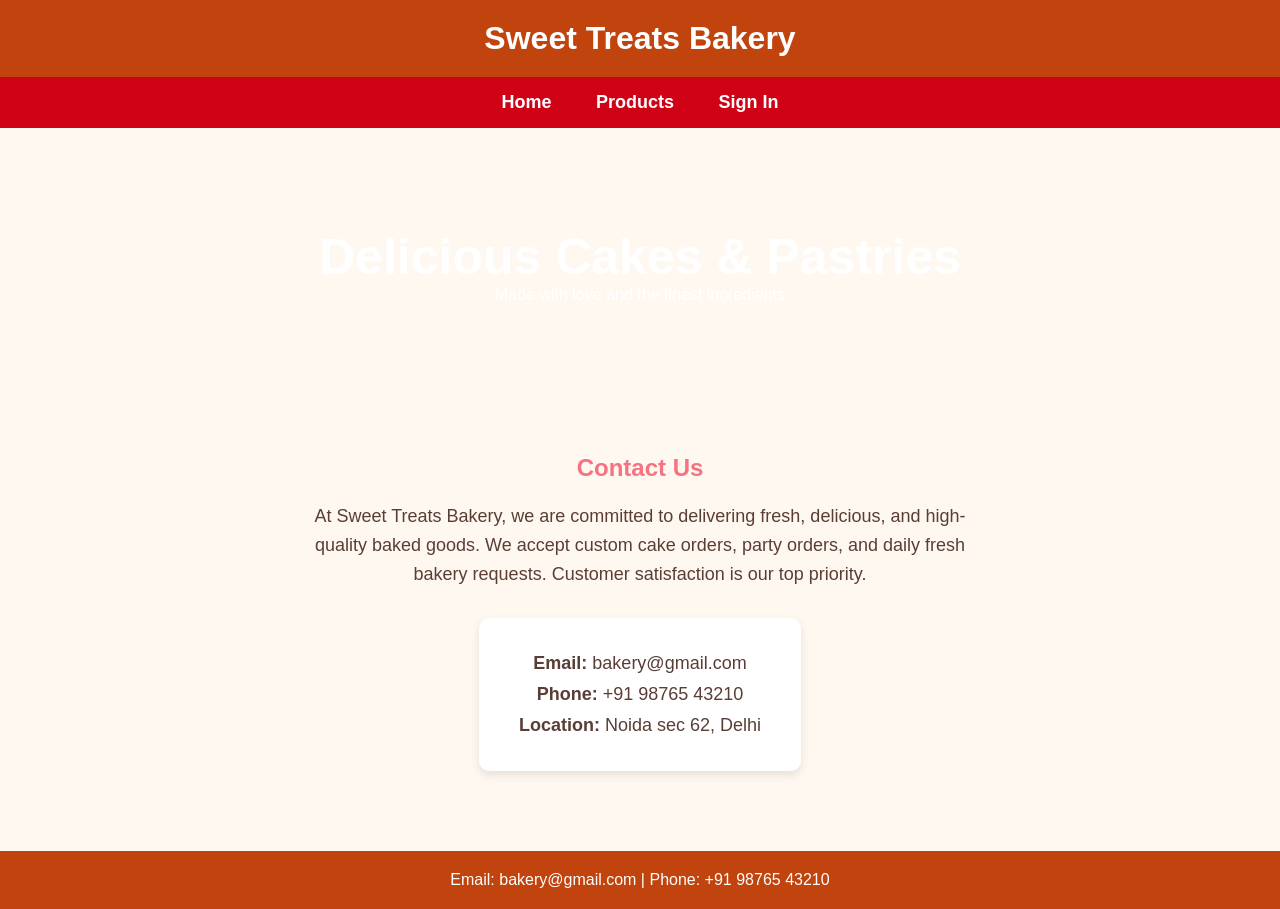
<file: contact.html>
<!DOCTYPE html>
<html lang="en">
<head>
    <meta charset="UTF-8">
    <meta name="viewport" content="width=device-width, initial-scale=1.0">
    <title>Contact Us - Sweet Treats Bakery</title>
    <link rel="stylesheet" href="style.css">
</head>
<body>

<header>
    <h1>Sweet Treats Bakery</h1>
</header>

<nav>
    <a href="index.html">Home</a>
    <a href="product.html">Products</a>
    <a href="signin.html">Sign In</a>
</nav>

    <section class="hero">
      <h1>Delicious Cakes & Pastries</h1>
      <p>Made with love and the finest ingredients</p>
    </section>
    
<section class="contact-section">
    <h2>Contact Us</h2>

    <p class="service-text">
        At Sweet Treats Bakery, we are committed to delivering fresh, delicious, and high-quality baked goods.  
        We accept custom cake orders, party orders, and daily fresh bakery requests.  
        Customer satisfaction is our top priority.
    </p>

    <div class="contact-info">
        <p><strong>Email:</strong> bakery@gmail.com</p>
        <p><strong>Phone:</strong> +91 98765 43210</p>
        <p><strong>Location:</strong> Noida sec 62, Delhi</p>
    </div>
</section>

<footer>
    <p>Email: bakery@gmail.com | Phone: +91 98765 43210</p>
</footer>

</body>
</html>
</file>
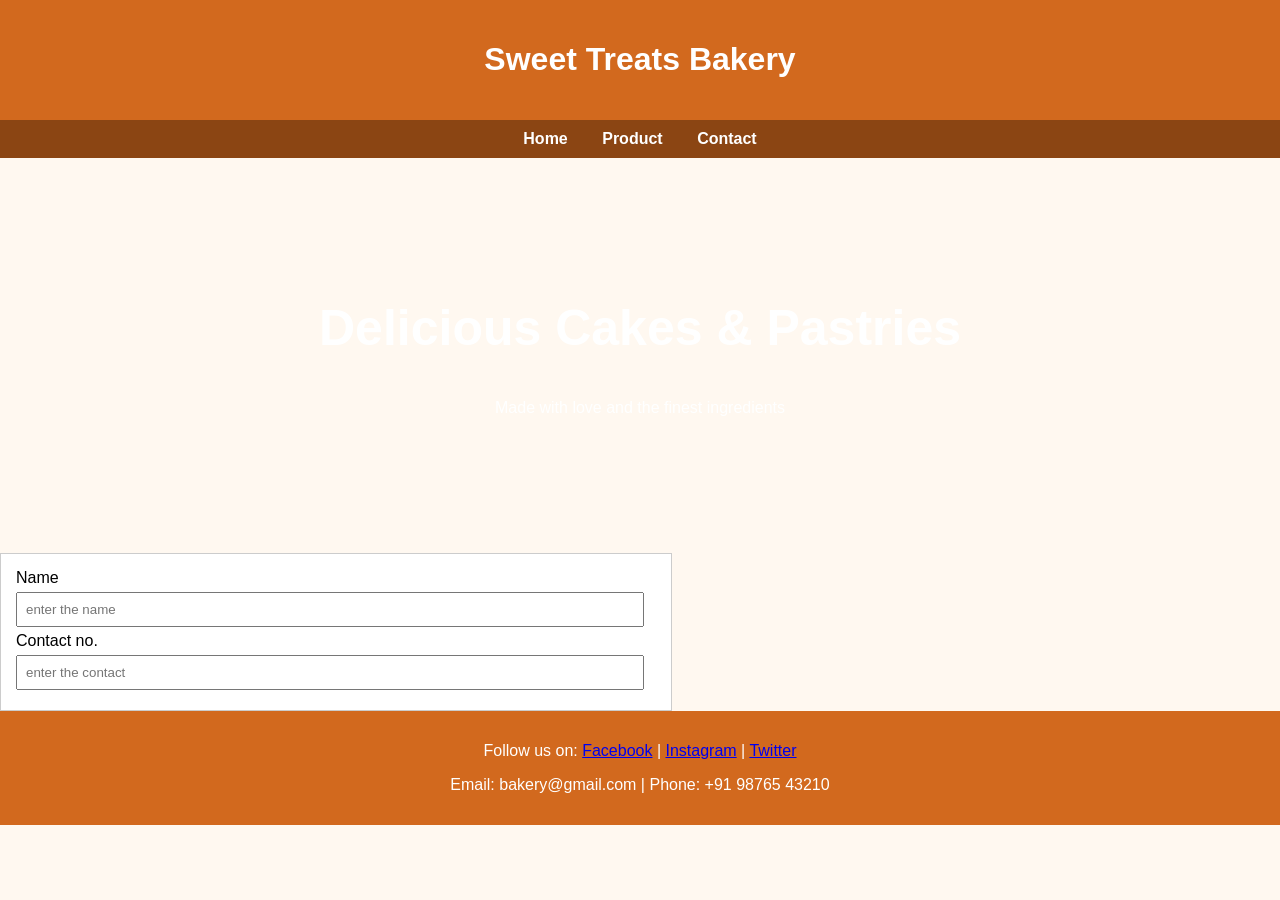
<file: iindex.html>
<!DOCTYPE html>
<html lang="en">
<head>
  <title>Sweet Bakery</title>
  <style>
    body {
      margin: 0;
      font-family: Arial, sans-serif;
      background-color: #fff8f0;
    }
    header {
      background-color: #d2691e;
      color: white;
      padding: 20px;
      text-align: center;
    }
    nav {
      background-color: #8b4513;
      padding: 10px;
      text-align: center;
    }
    nav a {
      color: white;
      margin: 0 15px;
      text-decoration: none;
      font-weight: bold;
    }
    .hero {
      background-image: url('https://static.toiimg.com/photo/48201473.cms');
      background-size: cover;
      color: white;
      text-align: center;
      padding: 100px 20px;
    }
    .hero h1 {
      font-size: 50px;
    }
    .section {
      padding: 40px 20px;
      text-align: center;
    }
    .products {
      display: flex;
      justify-content: center;
      gap: 20px;
      flex-wrap: wrap;
    }
    form {
      background: #fff;
      border: 1px solid #ccc;
      padding: 15px;
      width: 50%;
      margin-top: 20px;
    }
    input, button {
      margin: 5px 0;
      padding: 8px;
      width: 95%;
    }
    .card {
      background: white;
      padding: 20px;
      border-radius: 10px;
      width: 200px;
      box-shadow: 0 4px 8px rgba(0,0,0,0.1);
    }
    footer {
      background-color: #d2691e;
      color: white;
      text-align: center;
      padding: 15px;
    }
  </style>
</head>
<body>

<header>
  <h1>Sweet Treats Bakery</h1>
</header>

<nav>
  <a href="iindex.html">Home</a>
  <a href="product.html">Product</a>
  <a href="contact.html">Contact</a>
</nav>

<section class="hero">
  <h1>Delicious Cakes & Pastries</h1>
  <p>Made with love and the finest ingredients</p>
</section>
<form>
    <label>Name</label>
    <input text ="text"placeholder="enter the name">
    <label>Contact no.</label>
    <input text="text"placeholder="enter the contact">
</form>
<footer>
<p>Follow us on:
<a href="#">Facebook</a> |
<a href="#">Instagram</a> |
<a href="#">Twitter</a>
</p>
<p>Email: bakery@gmail.com | Phone: +91 98765 43210</p>
</footer>
    </body>
</html>
</file>
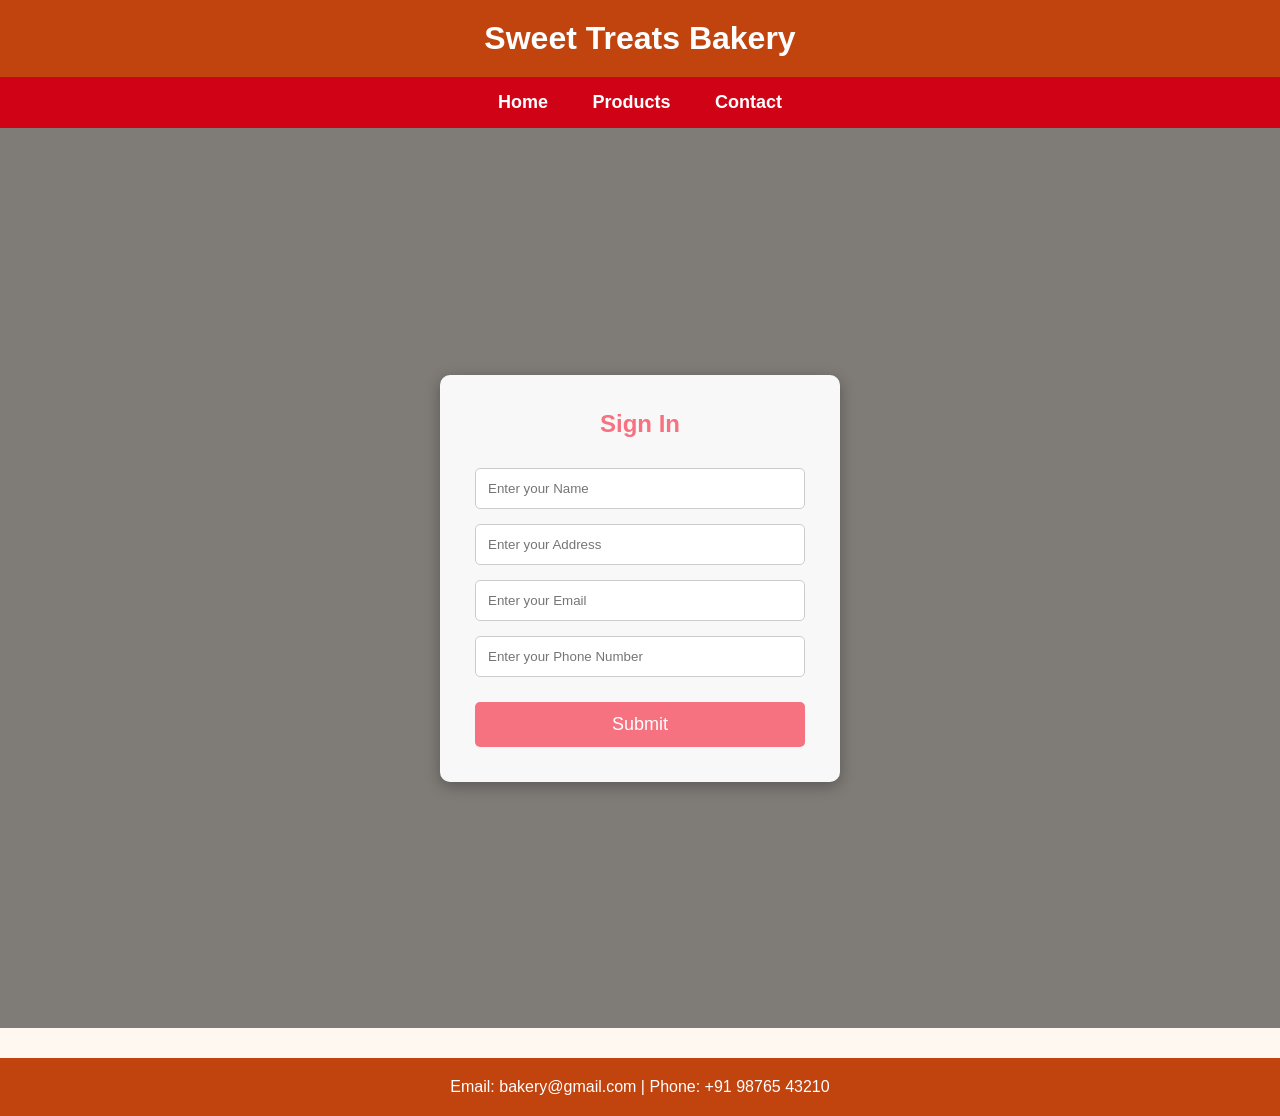
<file: signin.html>
<!DOCTYPE html>
<html lang="en">
<head>
    <meta charset="UTF-8">
    <meta name="viewport" content="width=device-width, initial-scale=1.0">
    <title>Sign In - Sweet Treats Bakery</title>
    <link rel="stylesheet" href="style.css">
</head>
<body>

<header>
    <h1>Sweet Treats Bakery</h1>
</header>

<nav>
    <a href="index.html">Home</a>
    <a href="product.html">Products</a>
    <a href="contact.html">Contact</a>
</nav>

<section class="signin-page">
    <div class="signin-box">
        <h2>Sign In</h2>

        <form id="signupForm" onsubmit="return validateForm()">

            <input type="text" id="name" placeholder="Enter your Name">
            <span class="error" id="nameError"></span>

            <input type="text" id="address" placeholder="Enter your Address">
            <span class="error" id="addressError"></span>

            <input type="text" id="email" placeholder="Enter your Email">
            <span class="error" id="emailError"></span>

            <input type="text" id="phone" placeholder="Enter your Phone Number">
            <span class="error" id="phoneError"></span>

            <button type="submit">Submit</button>
        </form>
    </div>
</section>

<footer>
    <p>Email: bakery@gmail.com | Phone: +91 98765 43210</p>
</footer>

<script>
function validateForm() {
    let valid = true;

    document.getElementById("nameError").innerHTML = "";
    document.getElementById("addressError").innerHTML = "";
    document.getElementById("emailError").innerHTML = "";
    document.getElementById("phoneError").innerHTML = "";

    let name = document.getElementById("name").value;
    let address = document.getElementById("address").value;
    let email = document.getElementById("email").value;
    let phone = document.getElementById("phone").value;

    if(name == ""){
        document.getElementById("nameError").innerHTML = "Name is required";
        valid = false;
    }

    if(address == ""){
        document.getElementById("addressError").innerHTML = "Address is required";
        valid = false;
    }

    if(email == ""){
        document.getElementById("emailError").innerHTML = "Email is required";
        valid = false;
    } else if(!email.includes("@")){
        document.getElementById("emailError").innerHTML = "Enter valid email";
        valid = false;
    }

    if(phone == ""){
        document.getElementById("phoneError").innerHTML = "Phone number is required";
        valid = false;
    } else if(phone.length != 10 || isNaN(phone)){
        document.getElementById("phoneError").innerHTML = "Enter valid 10-digit number";
        valid = false;
    }

    return valid;
}
</script>

</body>
</html>
</file>
<file: style.css>
*{
            margin:0;
            padding:0;
            box-sizing:border-box;
            font-family:Arial, sans-serif;
        }

        body{
            background:#fff8f0;
            color:#5a3e36;
        }

        header{
            background:#be3900f1;
            padding:20px;
            text-align:center;
            color:white;
        }

        .hero {
      background-image: url('https://static.toiimg.com/photo/48201473.cms');
      background-size: cover;
      color: white;
      text-align: center;
      padding: 100px 20px;
    }
    .hero h1 {
      font-size: 50px;

    }

        .signin-form{
            width:40%;
            margin:40px auto;
            background:white;
            padding:25px;
            border-radius:10px;
            box-shadow:0 4px 10px rgba(0,0,0,0.1);
        }

        .signin-form h2{
            text-align:center;
            margin-bottom:20px;
            color:#af2307;
        }

        .signin-form label{
            display:block;
            margin-top:10px;
        }

        .signin-form input{
            width:100%;
            padding:10px;
            margin-top:5px;
            border:1px solid #ccc;
            border-radius:5px;
        }

        .signin-form button{
            width:100%;
            margin-top:20px;
            padding:10px;
            border:none;
            background:#f67280;
            color:white;
            font-size:18px;
            border-radius:5px;
            cursor:pointer;
        }

        .signin-form button:hover{
            background:#c50010ab;
        }

        .cards{
            display:flex;
            justify-content:center;
            gap:25px;
            flex-wrap:wrap;
            padding:40px 20px;
        }

        .card{
            background:white;
            width:280px;
            border-radius:10px;
            box-shadow:0 4px 10px rgba(0,0,0,0.1);
            overflow:hidden;
            text-align:center;
            transition:0.3s;
        }

        .card:hover{
            transform:translateY(-5px);
        }

        .card img{
            width:100%;
            height:200px;
            object-fit:cover;
        }

        .card h3{
            margin:15px 0;
            color:#f67280;
        }

        .card p{
            padding:0 15px 20px;
        }

        .card a{
            text-decoration:none;
            color:inherit;
        }

        footer{
            background:#be3900f1;
            color:white;
            text-align:center;
            padding:20px;
            margin-top:30px;
        }

        /* Navigation */
nav{
    background:#d00216;
    padding:15px;
    text-align:center;
}

nav a{
    color:white;
    text-decoration:none;
    margin:0 20px;
    font-size:18px;
    font-weight:bold;
}

nav a:hover{
    color:#ffeaa7;
}

/* Product Section */
.product-section{
    padding:40px 20px;
    text-align:center;
}

.product-section h2{
    margin-bottom:30px;
    color:#f67280;
}

.product-container{
    display:grid;
    grid-template-columns:repeat(4,1fr);
    gap:20px;
    padding:20px;
}

.product-card{
    background:white;
    border-radius:10px;
    box-shadow:0 4px 10px rgba(0,0,0,0.1);
    overflow:hidden;
    transition:0.3s;
}

.product-card:hover{
    transform:translateY(-5px);
}

.product-card img{
    width:100%;
    height:220px;
    object-fit:cover;
}

.product-card h3{
    margin:15px 0 8px;
    color:#5a3e36;
}

.product-card p{
    color:#f67280;
    font-size:20px;
    font-weight:bold;
    margin-bottom:15px;
}

/* Contact Section */
.contact-section{
    text-align:center;
    padding:50px 20px;
}

.contact-section h2{
    color:#f67280;
    margin-bottom:20px;
}

.service-text{
    max-width:700px;
    margin:0 auto 30px;
    font-size:18px;
    line-height:1.6;
    color:#5a3e36;
}

.contact-info{
    background:white;
    display:inline-block;
    padding:25px 40px;
    border-radius:10px;
    box-shadow:0 4px 10px rgba(0,0,0,0.1);
}

.contact-info p{
    font-size:18px;
    margin:10px 0;
}

/* Sign In Page */
.signin-page{
    min-height:100vh;
    background:linear-gradient(rgba(0,0,0,0.5),rgba(0,0,0,0.5)),
    url('https://images.unsplash.com/photo-1509440159596-0249088772ff');
    background-size:cover;
    background-position:center;
    display:flex;
    justify-content:center;
    align-items:center;
}

.signin-box{
    background:rgba(255,255,255,0.95);
    padding:35px;
    border-radius:10px;
    width:400px;
    text-align:center;
    box-shadow:0 4px 15px rgba(0,0,0,0.3);
}

.signin-box h2{
    color:#f67280;
    margin-bottom:20px;
}

.signin-box input{
    width:100%;
    padding:12px;
    margin-top:10px;
    border:1px solid #ccc;
    border-radius:5px;
}

.signin-box button{
    width:100%;
    padding:12px;
    margin-top:20px;
    background:#f67280;
    border:none;
    color:white;
    font-size:18px;
    border-radius:5px;
    cursor:pointer;
}

.signin-box button:hover{
    background:#ff8b94;
}

.error{
    color:red;
    font-size:14px;
    display:block;
    text-align:left;
    margin-top:5px;
}
</file>
